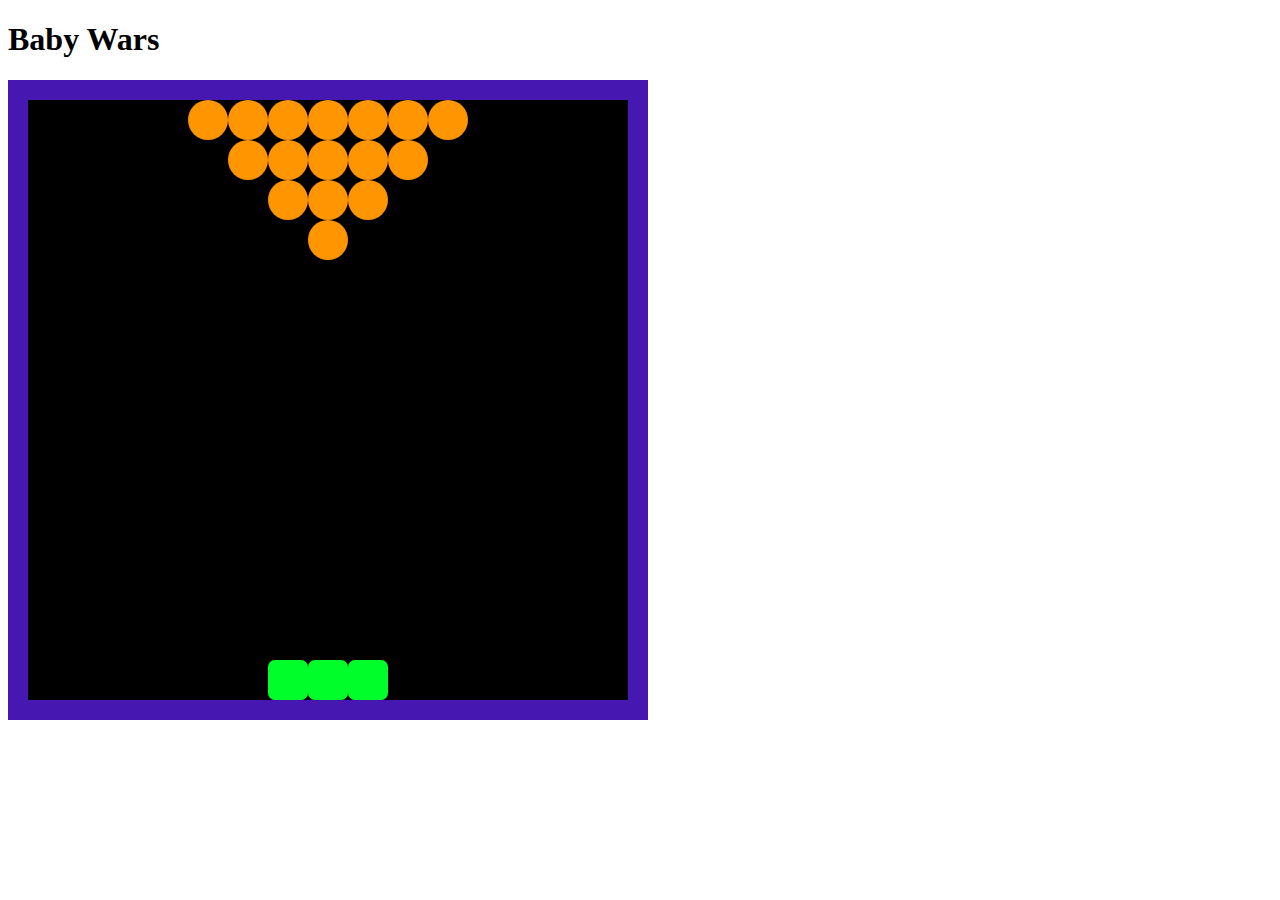
<file: codes/index.html>
<!DOCTYPE html>
<html lang="en">
  <head>
    <meta charset="UTF-8" />
    <meta name="viewport" content="width=device-width, initial-scale=1.0" />
    <title>Baby Wars</title>
    <link rel="stylesheet" href="style.css" />
  </head>
  <body>
    <h1 id="score" class="score">Baby Wars</h1>
    <div class="grid"></div>

    <script src="script.js"></script>
  </body>
</html>
</file>
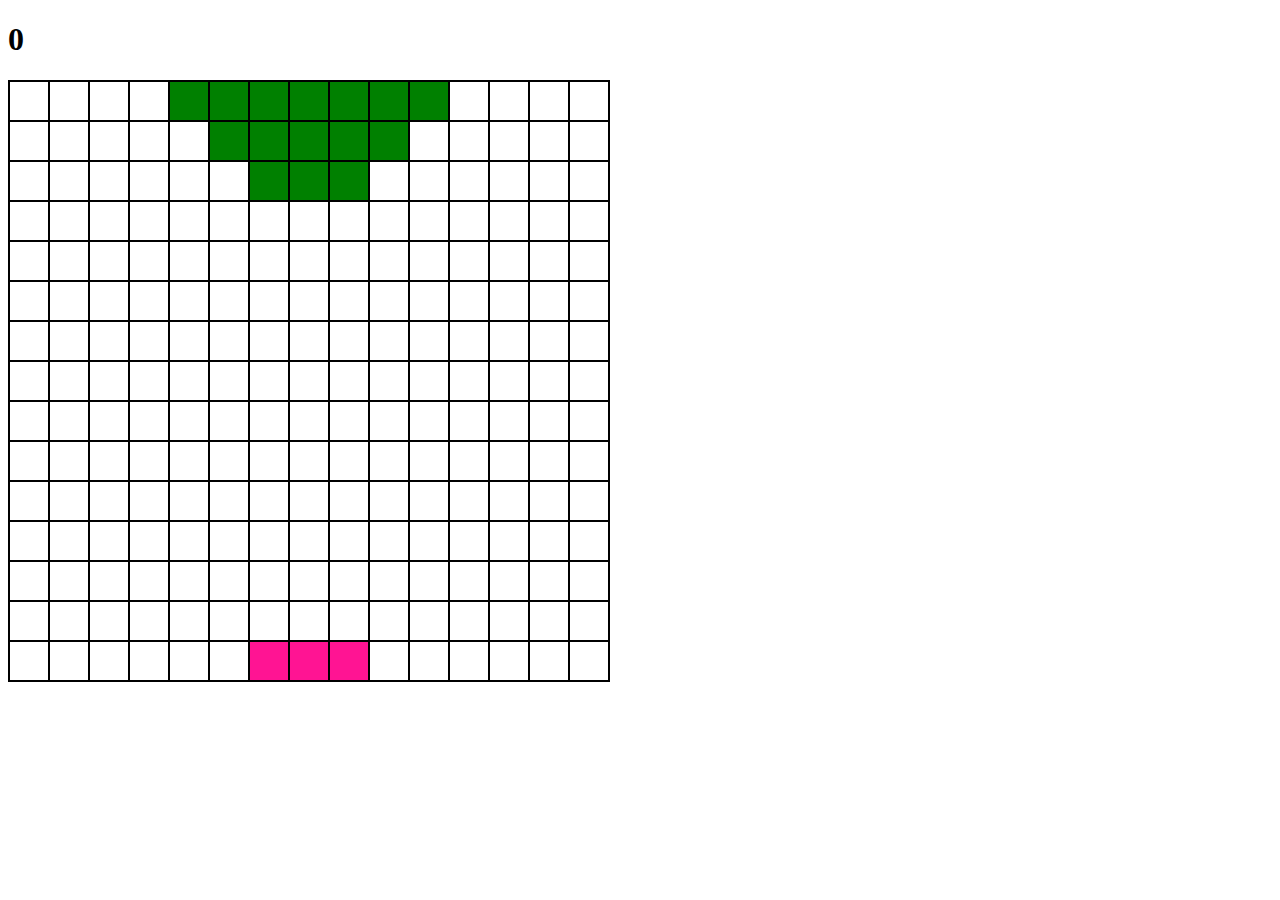
<file: BabyWars/codes/index.html>
<!DOCTYPE html>
<html lang="en">
  <head>
    <meta charset="UTF-8" />
    <meta name="viewport" content="width=device-width, initial-scale=1.0" />
    <title>Baby Wars</title>
    <link rel="stylesheet" href="style.css" />
  </head>
  <body>
    <h1 class="score">0</h1>
    <div class="grid"></div>
    <script src="script.js"></script>
  </body>
</html>
</file>
<file: codes/style.css>
.grid {
  width: 600px;
  height: 600px;
  background-color: black;
  border: solid 20px rgb(70, 24, 177);
  display: flex;
  flex-wrap: wrap;
}

.grid div {
  width: 40px;
  height: 40px;
}

.babyClass {
  background-color: rgb(255, 149, 0);
  border-radius: 50px;
}

.mommyClass {
  background-color: rgb(0, 255, 42);
  border-radius: 7px;
}

.bottleClass {
  background-color: rgb(255, 46, 46);
  border-radius: 80px;
}
</file>
<file: BabyWars/codes/style.css>
.grid {
  width: 600px;
  height: 600px;
  border: solid 1px black;
  display: flex;
  flex-wrap: wrap;
}

.grid div {
  width: 40px;
  height: 40px;
  border: solid 1px black;
  box-sizing: border-box;
}

.baby {
  background-color: green;
}

.mommy {
  background-color: deeppink;
}
</file>
